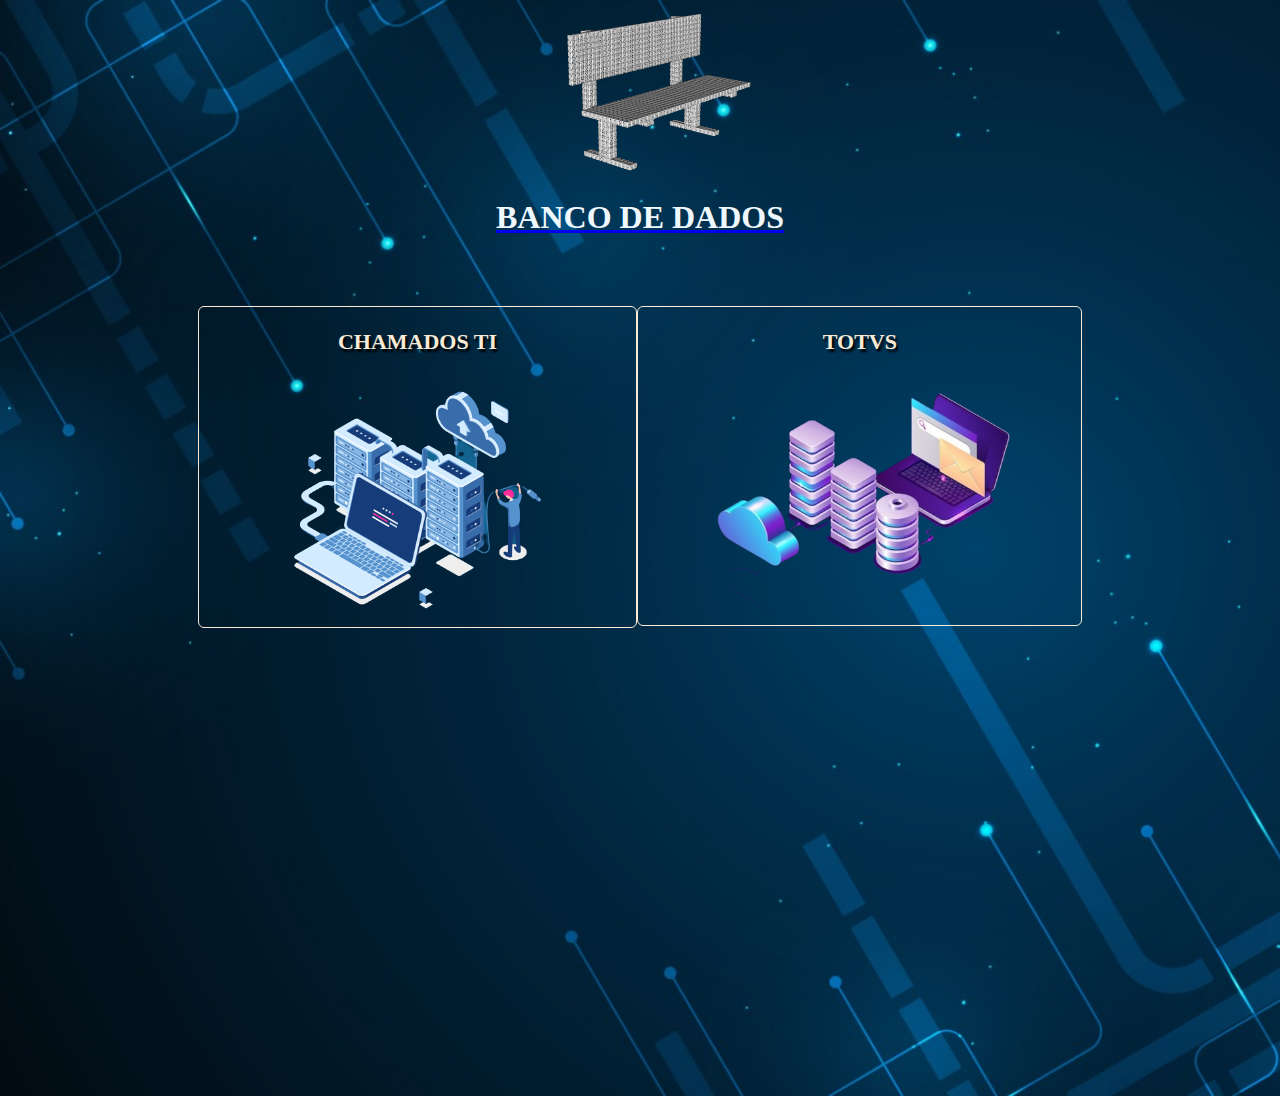
<file: assets/html/Adm.html>
<!DOCTYPE html>
<html lang="pt-br">

<head>
    <meta charset=" UTF-8">
    <meta http-equiv="X-UA-Compatible" content="IE=edge">
    <meta name="viewport" content="width=device-width, initial-scale=1.0">
    <title>Admnistrador</title>
    <link rel="stylesheet" href="../css/adm.css">
</head>

<body>
    <div class="main">
        <!-- Logo -->
        <div class="msg">
            <a href="../../index.html">
                <img src="../../assets/img/LogoBancoDados.png" class="Dado" alt="BancodeDadosLiteral">
                <H1 class="msgPrimary">BANCO DE DADOS</H1>
            </a>
        </div>
        <!-- Bancos -->
        <div class="BANCO">
            <div class="bancosdeDados">
                <P>CHAMADOS TI</P>
                <A href="https://docs.google.com/spreadsheets/d/1fckQmdzqmyQFxrATCQZqXjghAN9Qnf-0mlSlxrSyhEU/edit?pli=1#gid=0"
                    target="_blank">
                    <img src="../../assets/img/Banco_Manutencao.png" alt="ImagemIlustrativaDoBancoN1">
                </A>
            </div>
            <div class="bancosdeDados">
                <p>TOTVS</p>
                <a href="https://docs.google.com/spreadsheets/d/1Y_0pgFmgdBLeZqh4pDZz1QWJfQ79smzM2lEOlSlbZZA/edit?pli=1#gid=0"
                    target="_blank">
                    <img src="../../assets/img/Banco_TOTVS.png" alt="ImagemIlustrativaDoBancoN2">
                </a>
            </div>
        </div>
</body>

</html>
</file>
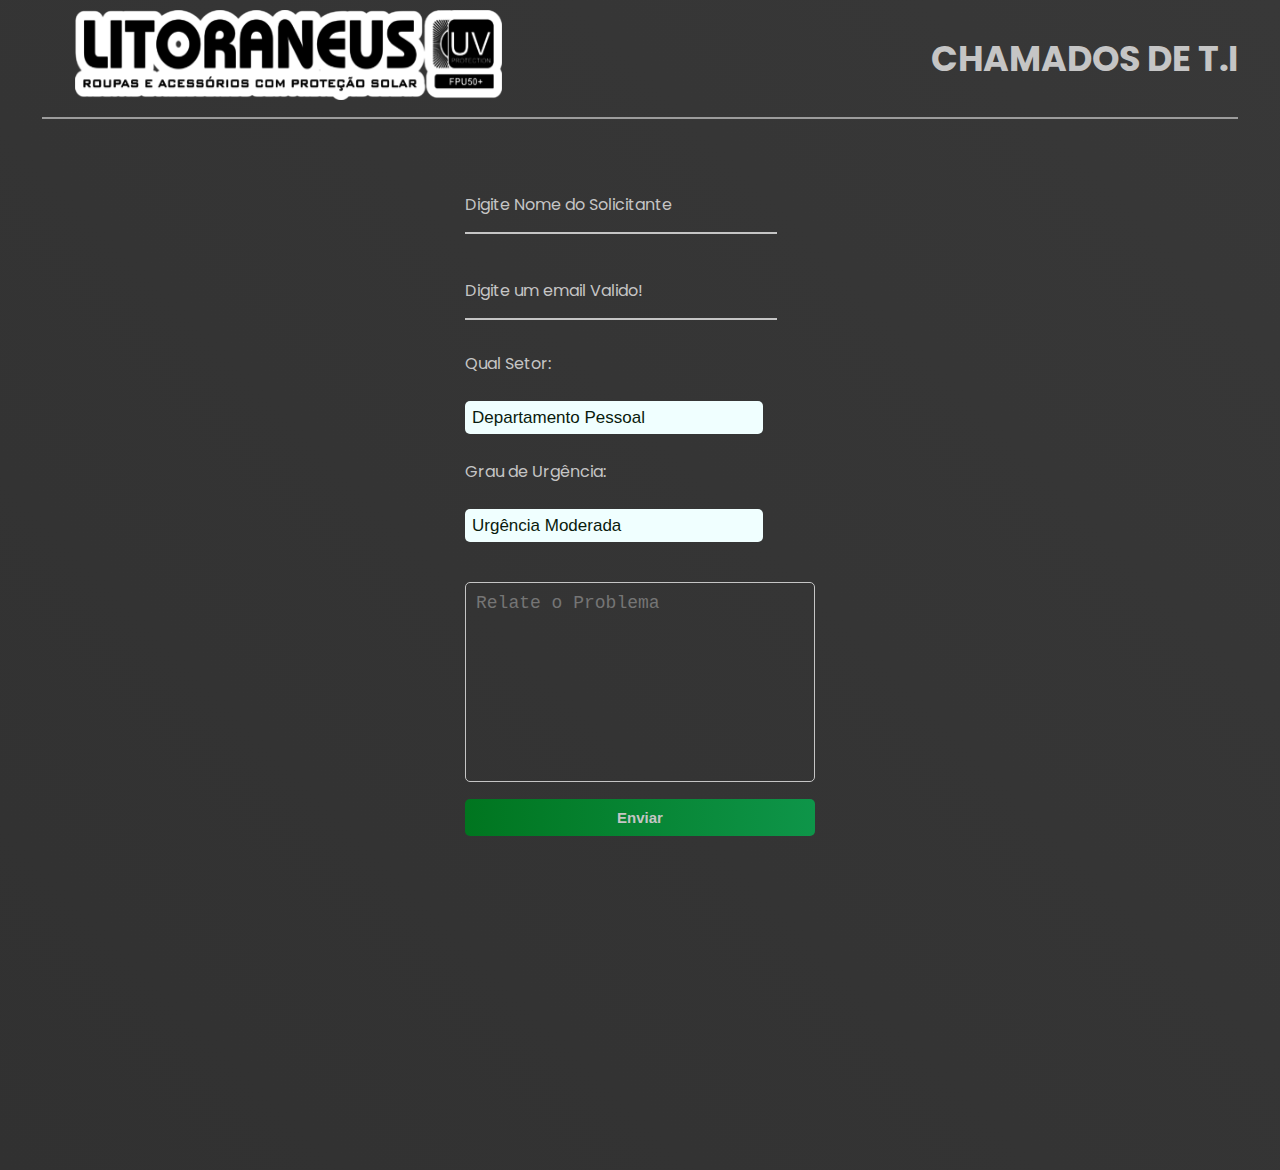
<file: assets/html/Manutenção_TI.html>
<!DOCTYPE html>
<html lang="pt-br">

<head>
    <meta charset="UTF-8">
    <meta http-equiv="X-UA-Compatible" content="IE=edge">
    <meta name="viewport" content="width=device-width, initial-scale=1.0">
    <title>CHAMADOS LITORANEUS</title>
    <link rel="stylesheet" href="../css/manutencao.css">
    <link rel="stylesheet" href="../css/ResponsividadeManutenção/responsive360.css">
</head>

<body>
    <header id="header">
        <a href="../../index.html"><img src="../img/LogoManutencao.png" alt="logo"></a>
        <h1> CHAMADOS DE T.I </h1>
        <div id="line-header"></div>
    </header>
    <div class='container'>
        <form action="https://api.sheetmonkey.io/form/tUssevKdgxL29a85VojqLT" method="post">
            <div class='espacamento'>
                <div class="mensagem">
                    <div id='erro'></div>
                    <div id='acerto'></div>
                </div>
                <br>
                <div class="Main">
                    <div class="flutuacao">
                        <input name="Usuarios" type="text" id="nome" placeholder=" " required>
                        <label id="labelNome" for="nome">Digite Nome do Solicitante</label>
                    </div>
                    <div class="flutuacao">
                        <input name="email" type="email" id="email" placeholder=" " required>
                        <label id="labelEmail" for="email">Digite um email Valido!</label>
                    </div>

                    <label id="labelNome" for="setor">Qual Setor: </label>
                    <br><br>
                    <select name="Setor" required id="Setor">
                        <label for='styledSelect1' class='custom-select'></label>
                        <option value="BOA VIAGEM / T.I">Boa Viagem / T.I</option>
                        <option value="DEPARTAMENTO PESSOAL" selected>Departamento Pessoal</option>
                        <option value="Fiscal Acene">Fiscal Acene</option>
                        <option value="PCP / LOJA VIRTUAL">PCP / Loja Virtual</option>
                        <option value="COSTURA / ACABAMENTO">Costura / Acabamento</option>
                        <option value="ESTOQUE">Estoque / Almoxarifado </option>
                        <option value="EXPEDIÇÃO">Expedição / Corte</option>
                        <option value="Gerência">Gerência</option>
                        <option value="GRÁFICO">Gráfico</option>
                        <option value="LOJA OUTLET">Loja Outlet</option>
                        <option value="LOJA MIDWAY">Loja Midway</option>
                        <option value="LOJA PARALELA">Loja Paralela</option>
                        <option value="LOJA Praia do Forte">Loja Praia do Forte</option>
                        <option value="COMERCIAL">Comercial</option>
                        <option value="Mag Shopping">Mag Shopping</option>
                        <option value="LOJA SHOPPING RIO MAR">Shopping Rio Mar</option>
                        <option value="LOJA SHOPPING RECIFE">Shopping Recife</option>
                        <option value="LOJA SHOOPING GUARARAPES">Shopping Guararapes</option>
                        <option value="LOJA SHOPPING SALVADOR">Shopping Salvador</option>
                    </select>
                    <input type="text" name="Data" id="dataToday" />
                    <br>
                    <label id="labelUrgencia" for="grau">Grau de Urgência: </label>
                    <br><br>
                    <select name="Nivel de Urgência" required id="Urgencia">
                        <label for='styledSelect1' class='custom-select'></label>
                        <option value="Muito Urgente">Muito Urgente</option>
                        <option value=" Urgencia Moderada" selected> Urgência
                            Moderada</option>
                        <option value="Pouca Urgencia">Pouca Urgência</option>
                    </select>
                    <br>
                    <div id="msg">
                        <label id="descricao" for="msg"></label>
                        <textarea placeholder="Relate o Problema" name="Observação" id="RelatoUser"></textarea>
                    </div>

                    <div class='justify-center'>
                        <input type="submit" value="Enviar" class="enviarForm-1" onclick="receber()" id="form1">
                    </div>
                    <br>
                </div>
        </form>
        </div>
        <script src="../../assets/js/manutenção.js" defer></script>

</html>
</file>
<file: assets/css/adm.css>
body {
    background-image: url(../img/BackgroundBancoDeDados.jpg);
    background-size: cover;
    color: antiquewhite;
    height: 120vh;
}

.BANCO {
    display: flex;
    width: 70%;
    height: 300px;
    margin: auto;
    margin-top: 70px;
}

.main .msg img {
    width: 25%;
    margin-left: 490px;
}

h1 {
    text-align: center;
    color: aliceblue;
}

.bancosdeDados {
    margin: auto;
    border-radius: 6px;
    border-style: solid;
    border-width: 1px;
    text-shadow: #000 2px 3px 2px;
}

.main img {
    width: 100%;
}

p {
    text-align: center;
    font-size: 22px;
    font-weight: bolder;
}

.bancosdeDados:hover {
    animation: animationProduto 1.2s;
    cursor: pointer;
}

@keyframes animationProduto {
    30% {
        -webkit-transform: translateY((-15px));
        transform: translateY(-15px);
    }
}
</file>
<file: assets/css/manutencao.css>
@import url('https://fonts.googleapis.com/css2?family=Poppins:wght@100;200;300;400;500;600;700&display=swap');
@import url('./ResponsividadeManutenção/responsive360.css');
@import url('./ResponsividadeManutenção/responsive380.css');
@import url('./ResponsividadeManutenção/responsive400.css');
@import url('./ResponsividadeManutenção/responsive700.css');
* {
    padding: 0;
    margin: 0;
    box-sizing: border-box;
}

#msgSuccess {
    color: white;
    font-size: 25px;
    margin: auto;
    text-align: center;
}

.Prazo {
    display: none;
}

.img {
    margin: auto;
}

.mensagem {
    text-align: center;
    margin: auto;
}

body {
    background: linear-gradient(45deg, #313131, #383838);
    font-family: "Poppins", sans-serif;
    min-height: 130vh;
    display: flex;
    flex-direction: column;
    align-items: center;
    gap: 15px;
    flex-wrap: wrap;
    color: #c5c5c5;
}

.btn_Sub_2 {
    display: none;
}

@media screen and (max-width: 385px) {
    form input {
        margin-top: 10px;
    }
    header h1 {
        font-size: 19px;
    }
    header img {
        margin-left: 7%;
    }
    .espacamento {
        margin-left: 35px;
    }
    #msg textarea {
        margin-top: 25px;
        margin-left: -35px;
        max-width: 230px;
    }
    select {
        margin-left: 4px;
    }
    .justify-center {
        margin: auto;
        margin-right: 25px;
    }
}

#header {
    display: flex;
    justify-content: space-between;
    align-items: center;
    width: 95%;
    padding: 10px;
    background-color: transparent;
    min-height: 85px;
    flex-wrap: wrap;
    gap: 10px
}

#header a {
    text-decoration: 2px underline transparent;
    color: #c5c5c5;
}

input[type="radio"] {
    -webkit-appearance: none;
    -moz-appearance: none;
    appearance: none;
    width: 15px;
    height: 15px;
    background-color: #e7e6e7;
    border-radius: 50%;
}


/* appearance for checked radiobutton */

input[type="radio"]:checked {
    background-color: #32c06f;
}

#header a:hover {
    text-decoration: 2px underline #0e9549;
    transition: 0.4s;
}

#header a img {
    height: 90px;
    width: 90%;
}

.btn-header {
    display: flex;
    gap: 15px;
    flex-wrap: wrap;
    align-items: center;
    justify-content: center;
}

.btn-header button {
    display: flex;
    gap: 7px;
    text-align: left;
    padding: 10px;
    background-color: transparent;
    color: #c5c5c5;
    border: 2px solid transparent;
    border-radius: 5px;
    font-family: Arial, Helvetica, sans-serif;
    flex-wrap: wrap;
}

.btn-header button:hover {
    cursor: pointer;
    border: 2px solid #070707;
    transition: 0.4s;
}

.icon {
    fill: currentColor;
    transition: fill 200ms cubic-bezier(0.4, 0, 0.2, 1) 0ms;
    width: 30px;
}

.icon-color {
    color: #ff0044;
    background: transparent;
    margin-right: 0.5rem;
}

#carrinho {
    font-size: 15px;
    font-weight: bold;
}

#btn3 {
    background-color: #0e9549;
    width: 300px;
    display: flex;
    justify-content: space-between;
}

#btn3:hover {
    background-color: #00751f;
    border-color: #009e2a;
    transition: 0.7s;
}

.icon-2 {
    fill: currentColor;
    transition: fill 200ms cubic-bezier(0.4, 0, 0.2, 1) 0ms;
    width: 25px;
}

#line-header {
    border: 1px solid #9c9c9c;
    width: 100%;
    margin-bottom: 10px;
}

.container {
    display: flex;
    justify-content: center;
    width: 89%;
}

.img {
    width: 89%;
    display: flex;
    align-items: center;
    justify-content: center;
    flex-direction: column;
}

.img .title {
    font-size: 25px;
}

.container img {
    width: 200px;
}

.flutuacao input {
    width: 89%;
    padding: 12px 5px 0px 5px;
    display: inline-block;
    border: 0;
    border-bottom: 2px solid #c5c5c5;
    background-color: transparent;
    outline: none;
    min-width: 180px;
    font-size: 16px;
    transition: all .3s ease-out;
    border-radius: 0;
    color: #c5c5c5;
}

.flutuacao {
    position: relative;
    padding-top: 13px;
    margin-bottom: 30px;
}

.flutuacao input:focus {
    border-bottom: 2px solid #0e9549;
}

.flutuacao label {
    color: #c5c5c5;
    pointer-events: none;
    position: absolute;
    top: 0;
    left: 0;
    margin-top: 13px;
    transition: all .3s ease-out;
}

.flutuacao input:focus+label,
.flutuacao input:valid+label {
    font-size: 13px;
    margin-top: 0;
    color: #0e9549
}

.justify-center button {
    margin-top: 10px;
    text-align: center;
    padding: 10px;
    background-color: #0e9549;
    color: #c5c5c5;
    border: 2px solid transparent;
    border-radius: 5px;
    flex-wrap: wrap;
    cursor: pointer;
    width: 200px;
    font-size: 20px;
}

.justify-center button:hover {
    background-color: #00751f;
    border-color: #009e2a;
    transition: 0.7s;
}

.justify-center {
    display: flex;
    justify-content: center;
}

#erro {
    text-align: center;
    color: #ff0044;
    background-color: #ffbbbb;
    padding: 10px;
    border-radius: 5px;
    display: none;
    margin-top: 150px;
}

#acerto {
    text-align: center;
    color: #009e2a;
    background-color: #bbffbe;
    padding: 10px;
    border-radius: 5px;
    display: none;
    margin-top: 150px;
}

.espacamento img {
    width: 200px;
    border-radius: 10px;
}

#msg {
    margin-top: 15px;
}

#msg textarea {
    min-width: 350px;
    min-height: 200px;
    max-width: 350px;
    max-height: 200px;
    padding: 10px;
    background-color: transparent;
    border: 1px solid #c5c5c5;
    color: #c5c5c5;
    font-size: 18px;
    border-radius: 5px;
    resize: none;
    outline: none;
}

#msg textarea:focus {
    border-color: #0e9549;
    transition: .4s;
}

select {
    border: none;
    outline: none;
    -webkit-appearance: none;
    -moz-appearance: none;
    appearance: none;
    border-radius: 5px;
    margin: 0;
    display: block;
    width: 85%;
    padding: 7px 3px 07px 07px;
    font-size: 17px;
    color: #0a1b0d;
    background-color: azure;
}

option {
    background-color: #64b18c;
}

header h1 {
    font-size: 35px;
}

form input[type="submit"] {
    padding: 10px;
    width: 100%;
    background: linear-gradient(to left, #0e9549, #00751f);
    cursor: pointer;
    color: #c5c5c5;
    font-size: 15px;
    border: none;
    font-weight: bold;
    border-radius: 5px;
    transition: all 0.3s ease;
    margin-bottom: 10px;
}

form input[type="submit"]:hover {
    letter-spacing: 0.5px;
    background: linear-gradient(to right, #0e9549, #00751f);
}

#dataToday {
    display: none;
}

.container .partefim a {
    color: #c5c5c5;
    font-size: 18px;
}

.container .partefim a:hover {
    color: #0e9549;
}

.line-footer {
    border: 1px solid #0e9549;
    width: 100%;
}

#copy {
    color: #c5c5c5;
}

@media(max-width:1024px) {
    #header {
        justify-content: center;
    }
}

@media(max-width: 880px) {
    #btn3 {
        width: auto;
    }
    .nav {
        display: flex;
        flex-wrap: wrap;
        align-items: center;
        justify-content: center;
    }
}
</file>
<file: assets/css/ResponsividadeManutenção/responsive360.css>
/* Responsividade parte da manutenção */

@media screen and (min-width: 300px) and (max-width:349px) {
    #header h1 {
        font-size: 24px;
    }
    #msg textarea {
        min-width: 280px;
        min-height: 150px;
        max-width: 350px;
        max-height: 200px;
        width: 120px;
        margin-right: 10px;
    }
    #msg textarea {
        min-width: 17rem;
    }
}

@media screen and (min-width: 350px) and (max-width:400px) {
    #header h1 {
        font-size: 28px;
    }
    #msg textarea {
        max-width: 120px;
    }

}
</file>
